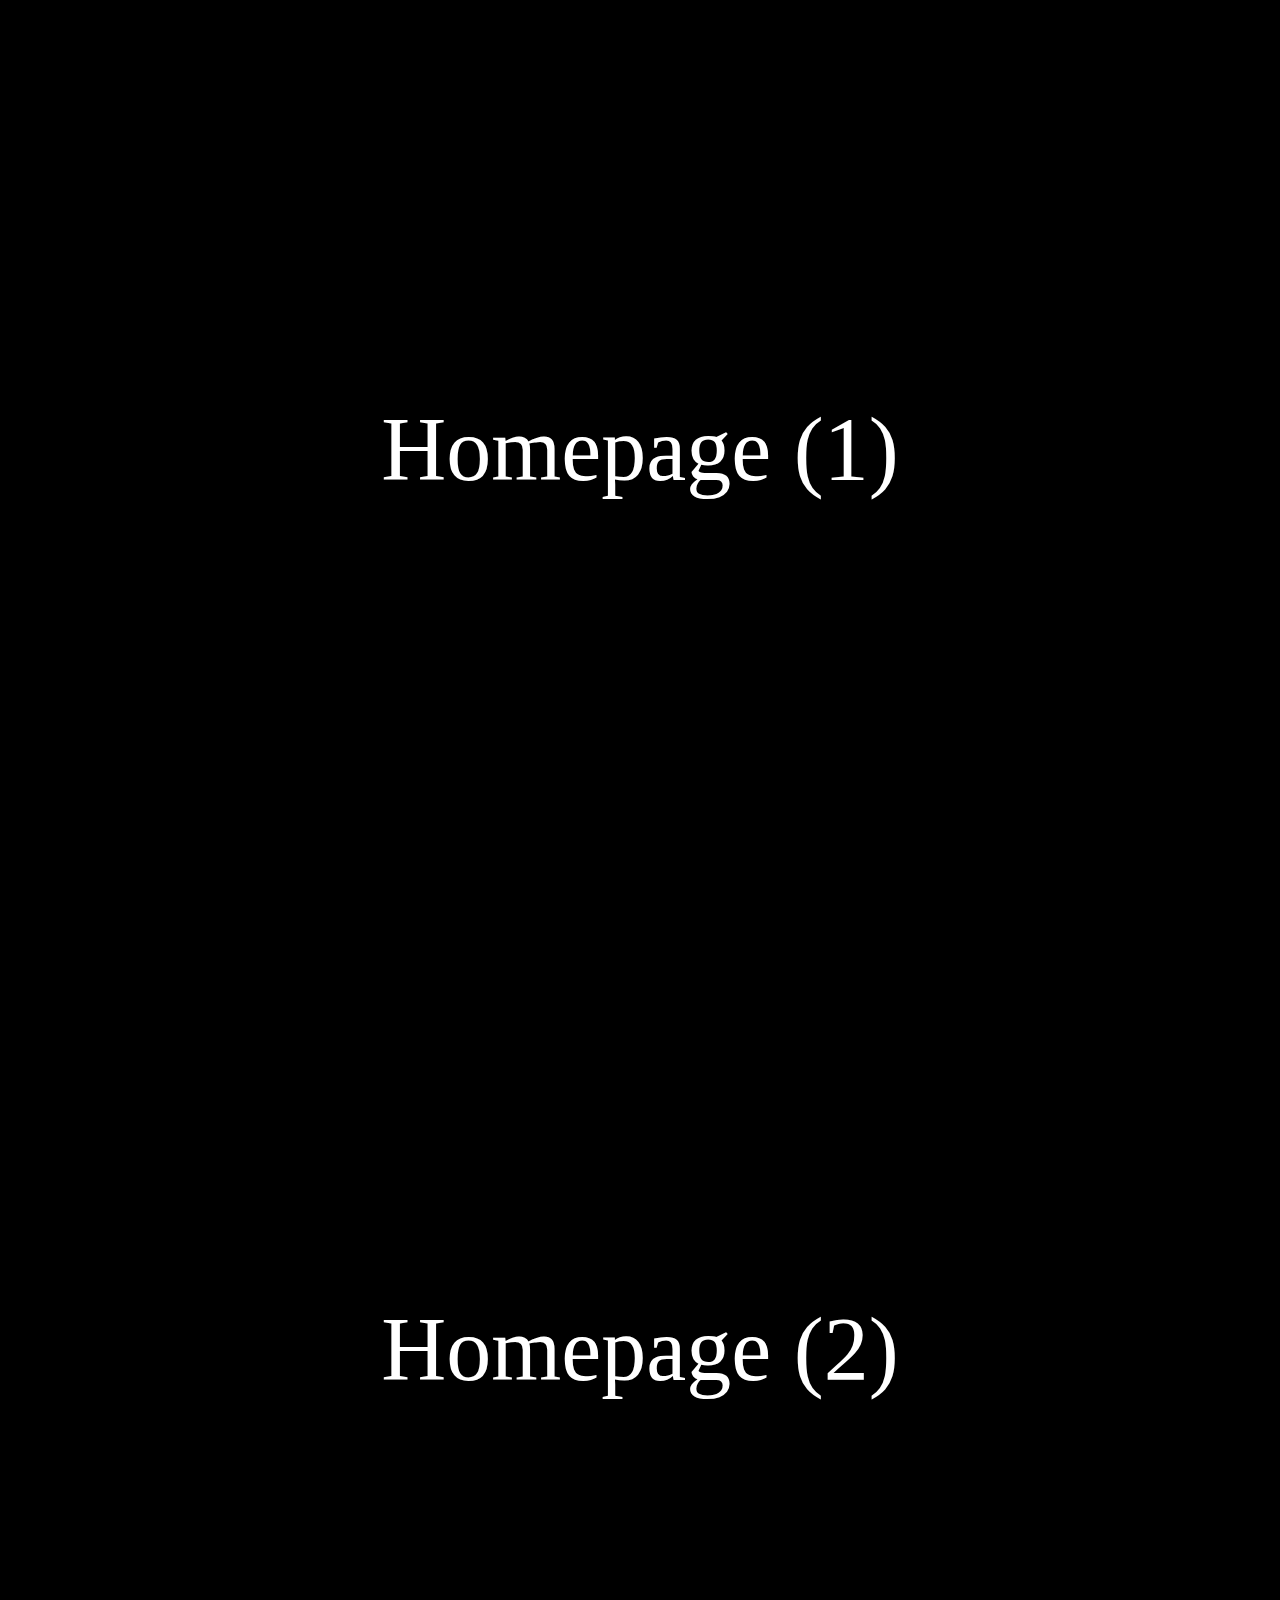
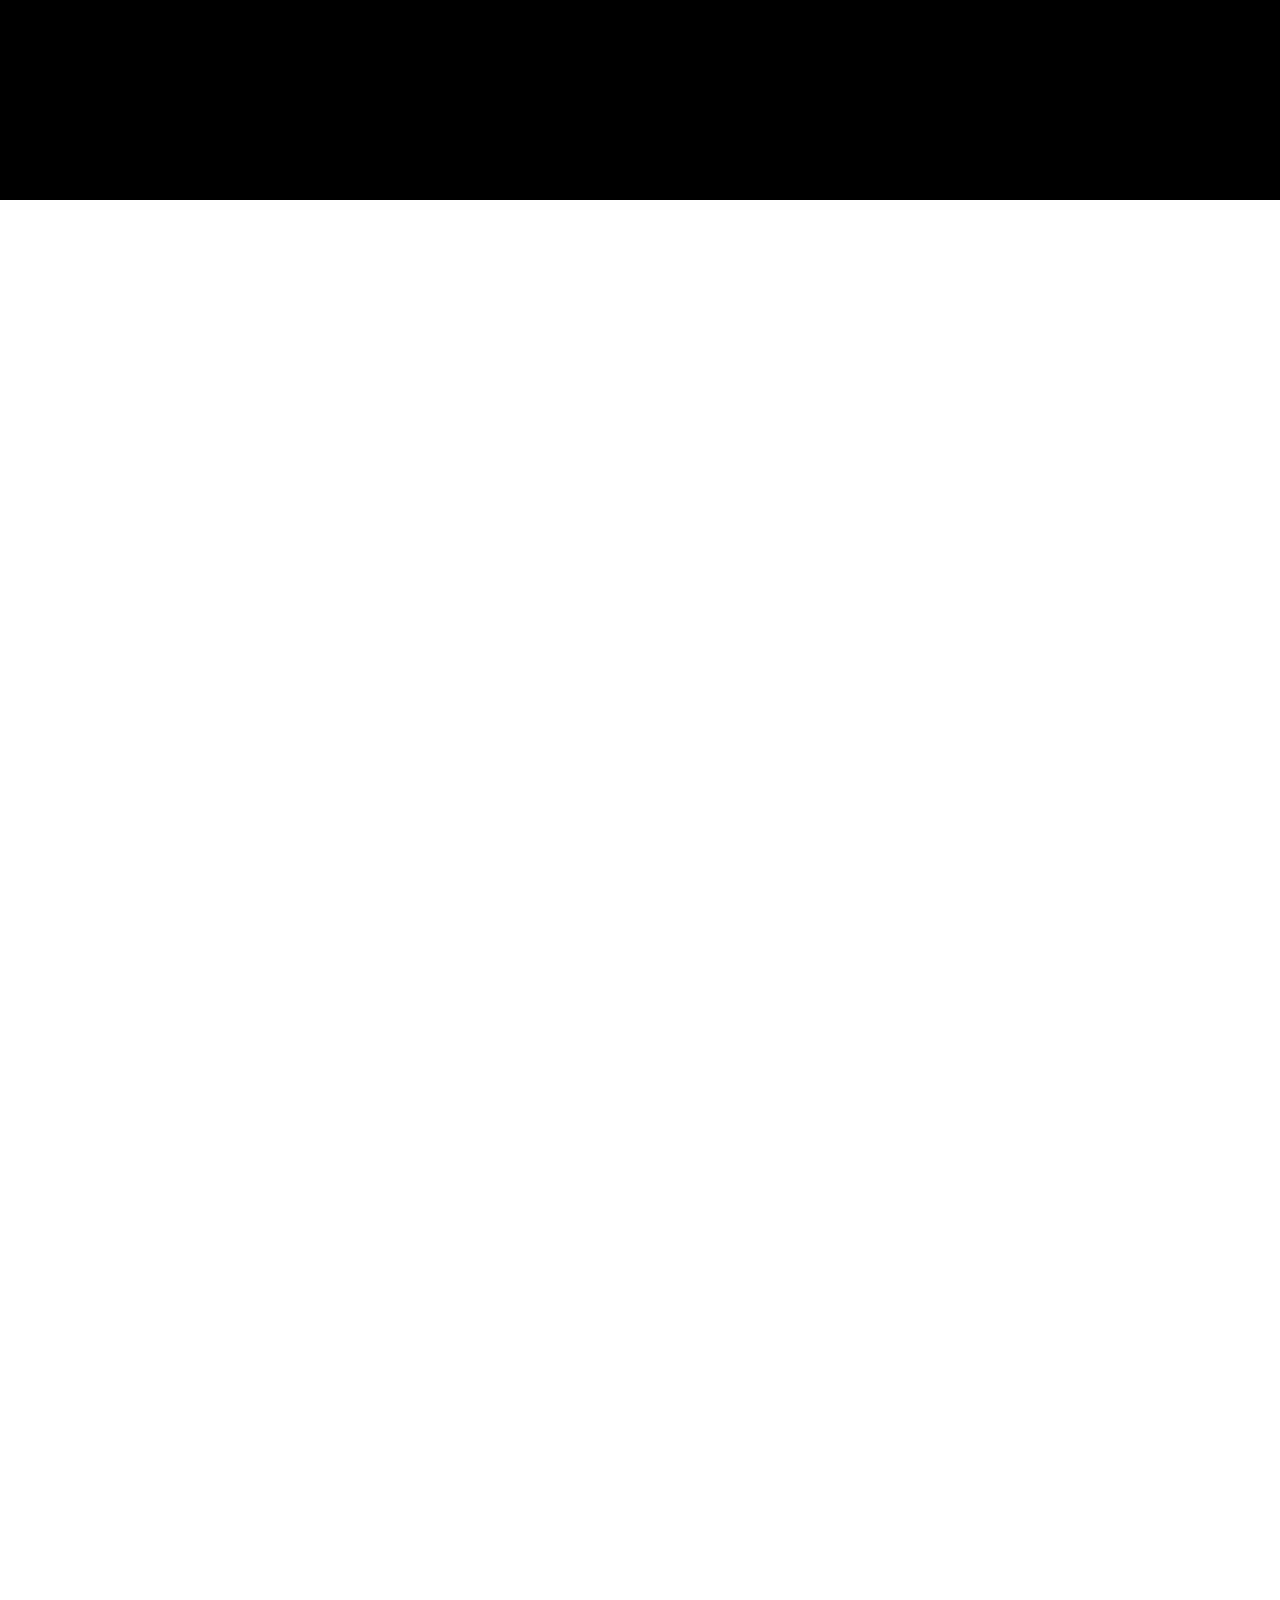
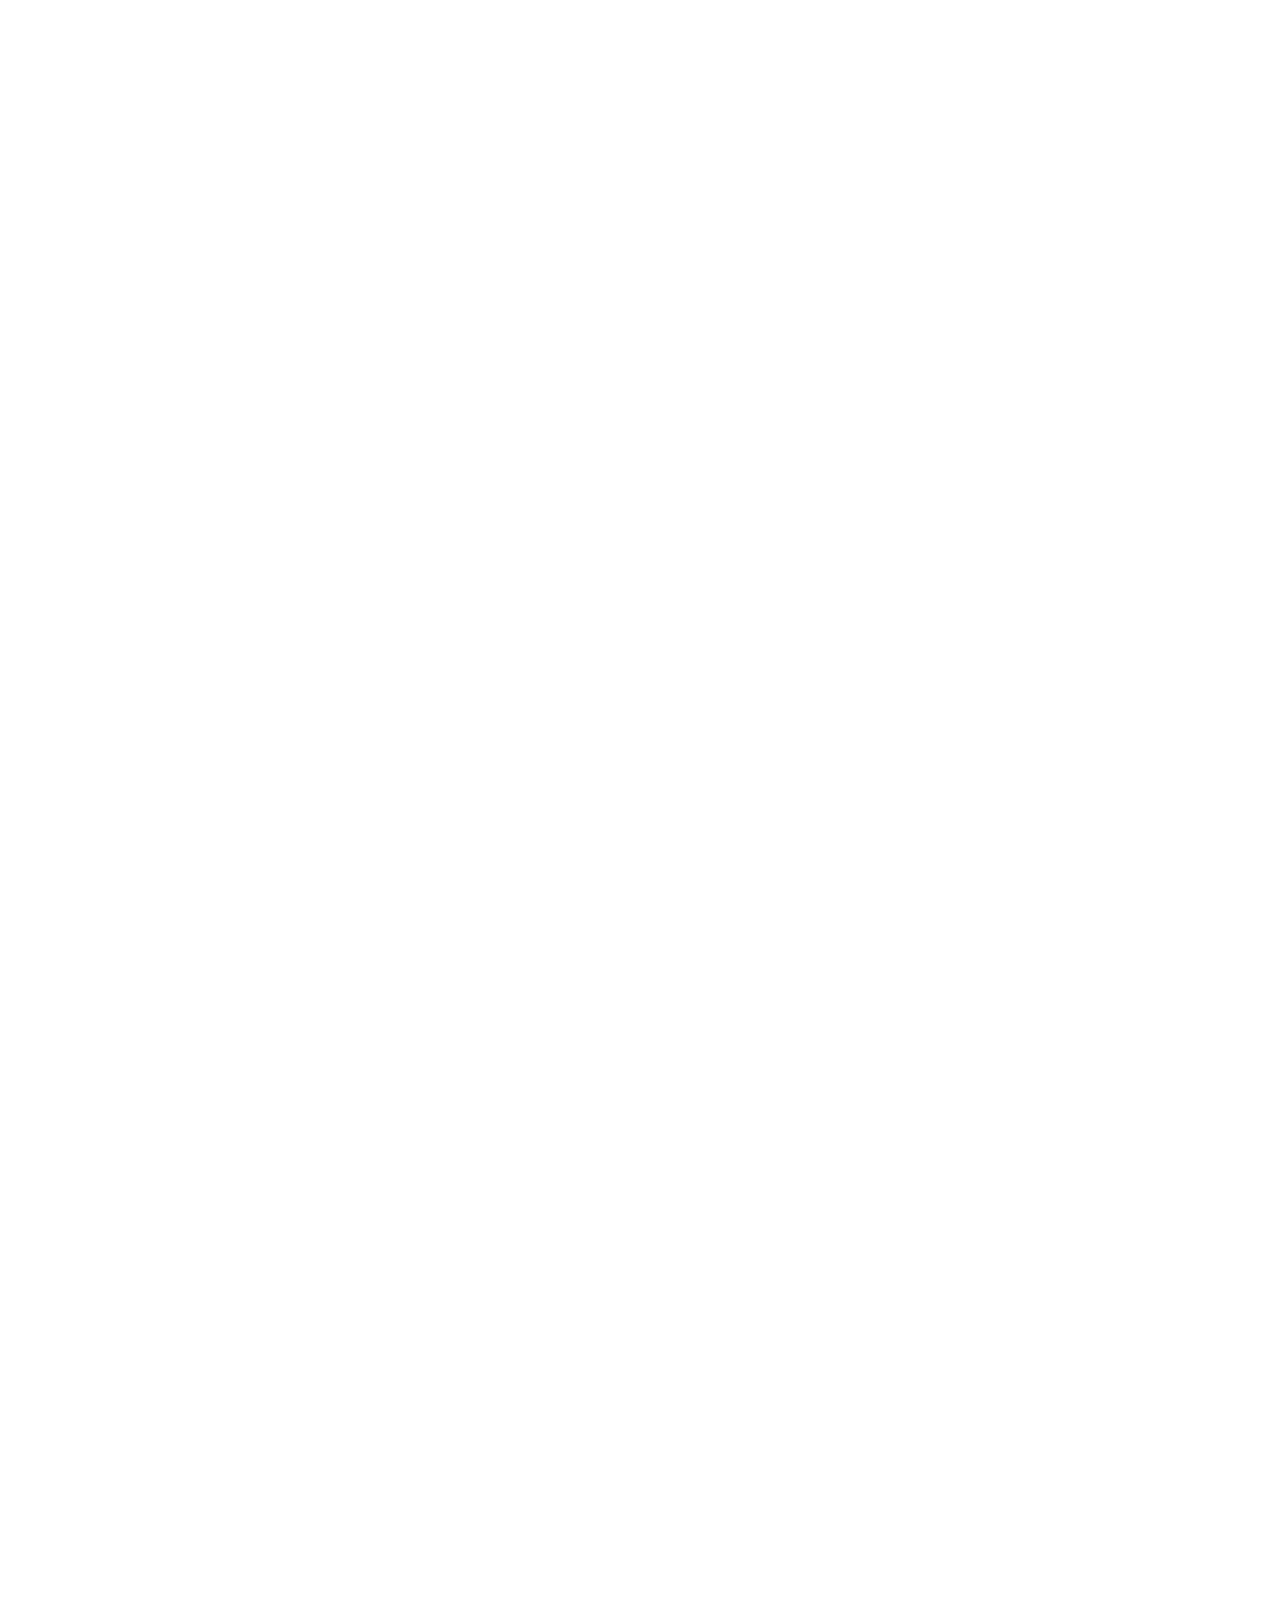
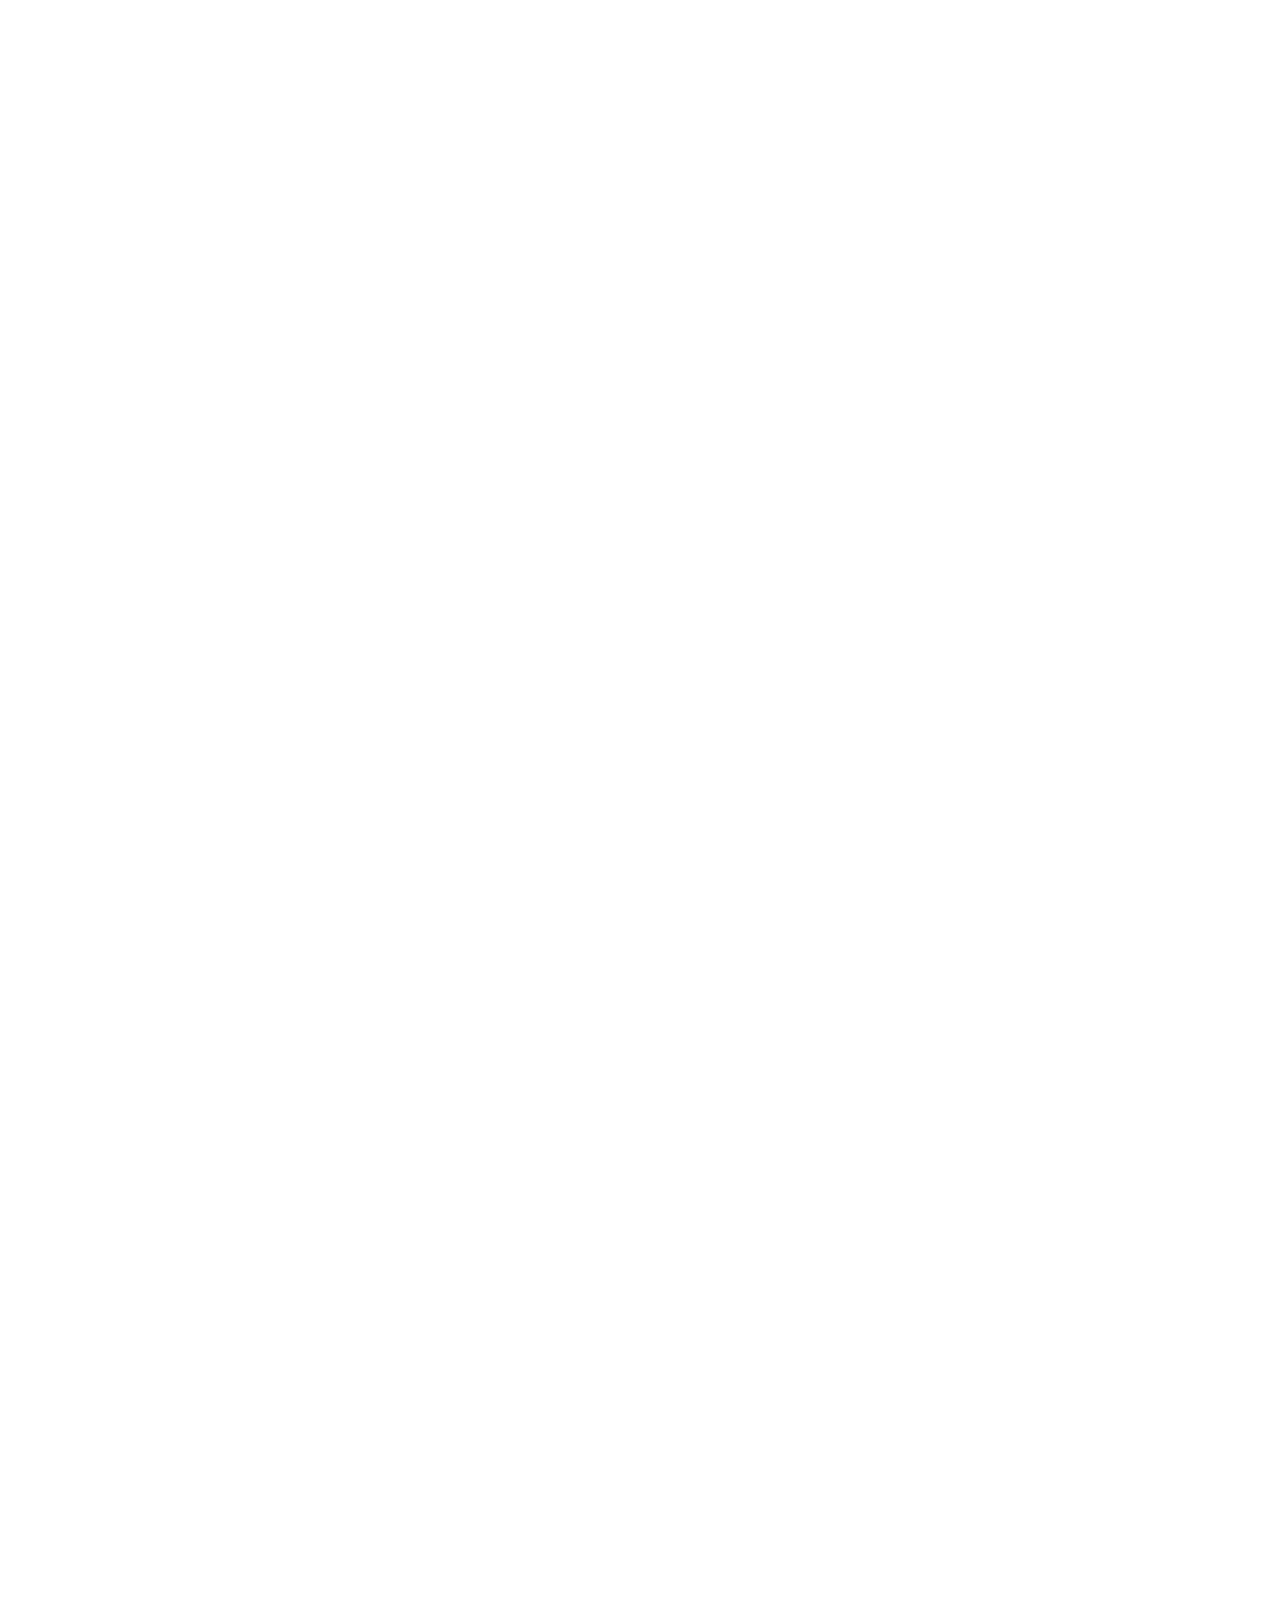
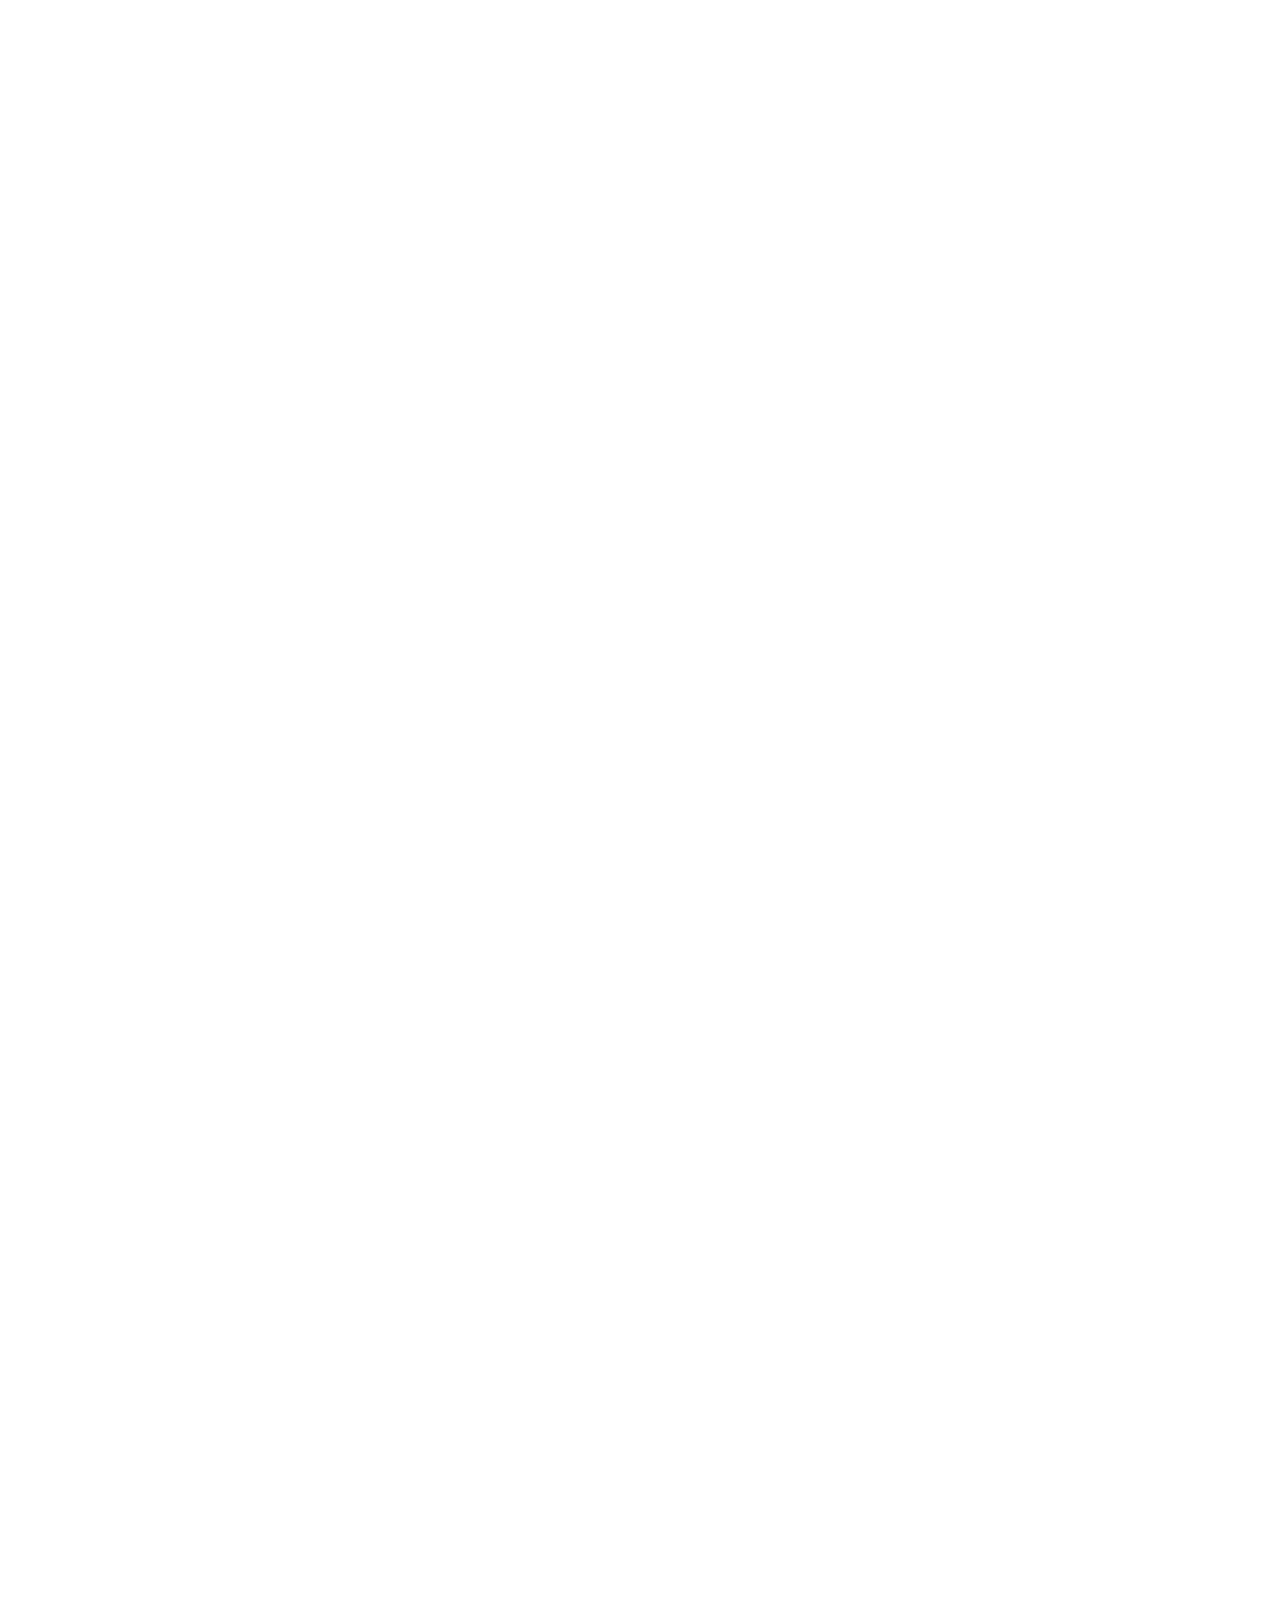
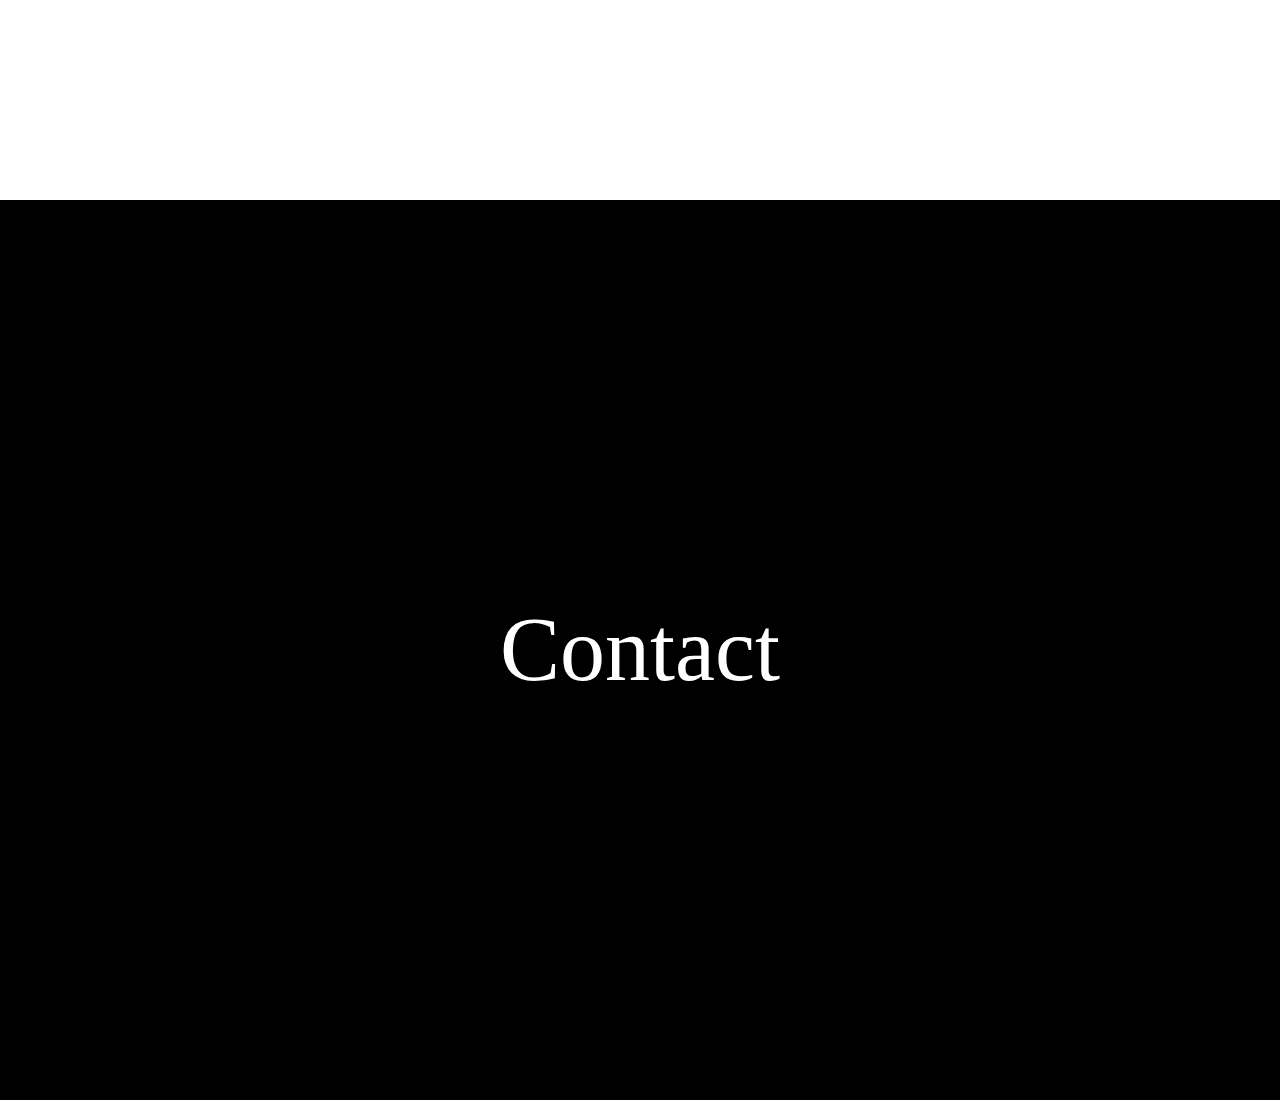
<file: scrolling.html>
<!DOCTYPE html>
<html lang="en">
  <head>
    <meta charset="UTF-8">
    <meta http-equiv="X-UA-Compatible" content="IE=edge">
    <meta name="viewport" content="width=device-width, initial-scale=1.0">

    <link rel="stylesheet" href="./CSS/scrolling.css">

    <title>scrolling</title>
  </head>
  <body>

    <main>
      <section>
        <div>Homepage (1)</div>
      </section>
      <section>
        <div>Homepage (2)</div>
        <div>Section One</div>
        <div>Section Two</div>
        <div>Section three</div>
        <div>Section Four</div>
        <div>Section Five</div>
      </section>
      <section>
        <div>Contact</div>
      </section>
    </main>


    <script src="./Babel/babel.js"></script>

  </body>
</html>
</file>
<file: CSS/scrolling.css>
* {
  -webkit-box-sizing: border-box;
          box-sizing: border-box;
}

body::-webkit-scrollbar {
  display: none;
}

/* Hide scrollbar for IE and Edge */
body {
  -ms-overflow-style: none;
}

html,
body,
main,
section,
div {
  margin: 0;
  padding: 0;
  width: 100vw;
}

main {
  position: relative;
}

main,
section {
  overflow: hidden;
}

section {
  display: -webkit-box;
  display: -ms-flexbox;
  display: flex;
  -ms-flex-wrap: wrap;
      flex-wrap: wrap;
  -webkit-transform: translate3d(0, 0, 0);
          transform: translate3d(0, 0, 0);
}

section > div {
  display: inline-block;
  height: 100vh;
  color: #ffffff;
  background-color: #000000;
  font-size: 10vh;
  text-align: center;
  line-height: 100vh;
}

/* Hide scrollbar for Chrome, Safari and Opera */
@-webkit-keyframes breathing {
  0% {
    -webkit-transform: scale(0.95);
    transform: scale(0.95);
  }
  25% {
    -webkit-transform: scale(1);
    transform: scale(1);
  }
  60% {
    -webkit-transform: scale(0.95);
    transform: scale(0.95);
  }
  100% {
    -webkit-transform: scale(0.95);
    transform: scale(0.95);
  }
}

@keyframes breathing {
  0% {
    -webkit-transform: scale(0.95);
    transform: scale(0.95);
  }
  25% {
    -webkit-transform: scale(1);
    transform: scale(1);
  }
  60% {
    -webkit-transform: scale(0.95);
    transform: scale(0.95);
  }
  100% {
    -webkit-transform: scale(0.95);
    transform: scale(0.95);
  }
}

@-webkit-keyframes BounceInLeft {
  0% {
    -webkit-animation-timing-function: ease-in;
            animation-timing-function: ease-in;
    opacity: 1;
    -webkit-transform: translateX(-730px);
            transform: translateX(-730px);
  }
  24% {
    opacity: 1;
  }
  40% {
    -webkit-animation-timing-function: ease-in;
            animation-timing-function: ease-in;
    -webkit-transform: translateX(-26px);
            transform: translateX(-26px);
  }
  65% {
    -webkit-animation-timing-function: ease-in;
            animation-timing-function: ease-in;
    -webkit-transform: translateX(-13px);
            transform: translateX(-13px);
  }
  82% {
    -webkit-animation-timing-function: ease-in;
            animation-timing-function: ease-in;
    -webkit-transform: translateX(-6.5px);
            transform: translateX(-6.5px);
  }
  93% {
    -webkit-animation-timing-function: ease-in;
            animation-timing-function: ease-in;
    -webkit-transform: translateX(-4px);
            transform: translateX(-4px);
  }
  25%,
  55%,
  75%,
  87%,
  98% {
    -webkit-animation-timing-function: ease-out;
            animation-timing-function: ease-out;
    -webkit-transform: translateX(12px);
            transform: translateX(12px);
  }
  100% {
    -webkit-animation-timing-function: ease-out;
            animation-timing-function: ease-out;
    opacity: 1;
    -webkit-transform: translateX(6px);
            transform: translateX(6px);
  }
}

@keyframes BounceInLeft {
  0% {
    -webkit-animation-timing-function: ease-in;
            animation-timing-function: ease-in;
    opacity: 1;
    -webkit-transform: translateX(-730px);
            transform: translateX(-730px);
  }
  24% {
    opacity: 1;
  }
  40% {
    -webkit-animation-timing-function: ease-in;
            animation-timing-function: ease-in;
    -webkit-transform: translateX(-26px);
            transform: translateX(-26px);
  }
  65% {
    -webkit-animation-timing-function: ease-in;
            animation-timing-function: ease-in;
    -webkit-transform: translateX(-13px);
            transform: translateX(-13px);
  }
  82% {
    -webkit-animation-timing-function: ease-in;
            animation-timing-function: ease-in;
    -webkit-transform: translateX(-6.5px);
            transform: translateX(-6.5px);
  }
  93% {
    -webkit-animation-timing-function: ease-in;
            animation-timing-function: ease-in;
    -webkit-transform: translateX(-4px);
            transform: translateX(-4px);
  }
  25%,
  55%,
  75%,
  87%,
  98% {
    -webkit-animation-timing-function: ease-out;
            animation-timing-function: ease-out;
    -webkit-transform: translateX(12px);
            transform: translateX(12px);
  }
  100% {
    -webkit-animation-timing-function: ease-out;
            animation-timing-function: ease-out;
    opacity: 1;
    -webkit-transform: translateX(6px);
            transform: translateX(6px);
  }
}

@-webkit-keyframes BounceInRight {
  0% {
    -webkit-animation-timing-function: ease-in;
            animation-timing-function: ease-in;
    opacity: 1;
    -webkit-transform: translateX(730px);
            transform: translateX(730px);
  }
  24% {
    opacity: 1;
  }
  40% {
    -webkit-animation-timing-function: ease-in;
            animation-timing-function: ease-in;
    -webkit-transform: translateX(26px);
            transform: translateX(26px);
  }
  65% {
    -webkit-animation-timing-function: ease-in;
            animation-timing-function: ease-in;
    -webkit-transform: translateX(13px);
            transform: translateX(13px);
  }
  82% {
    -webkit-animation-timing-function: ease-in;
            animation-timing-function: ease-in;
    -webkit-transform: translateX(6.5px);
            transform: translateX(6.5px);
  }
  93% {
    -webkit-animation-timing-function: ease-in;
            animation-timing-function: ease-in;
    -webkit-transform: translateX(4px);
            transform: translateX(4px);
  }
  25%,
  55%,
  75%,
  87%,
  98% {
    -webkit-animation-timing-function: ease-out;
            animation-timing-function: ease-out;
    -webkit-transform: translateX(-12px);
            transform: translateX(-12px);
  }
  100% {
    -webkit-animation-timing-function: ease-out;
            animation-timing-function: ease-out;
    opacity: 1;
    -webkit-transform: translateX(-6px);
            transform: translateX(-6px);
  }
}

@keyframes BounceInRight {
  0% {
    -webkit-animation-timing-function: ease-in;
            animation-timing-function: ease-in;
    opacity: 1;
    -webkit-transform: translateX(730px);
            transform: translateX(730px);
  }
  24% {
    opacity: 1;
  }
  40% {
    -webkit-animation-timing-function: ease-in;
            animation-timing-function: ease-in;
    -webkit-transform: translateX(26px);
            transform: translateX(26px);
  }
  65% {
    -webkit-animation-timing-function: ease-in;
            animation-timing-function: ease-in;
    -webkit-transform: translateX(13px);
            transform: translateX(13px);
  }
  82% {
    -webkit-animation-timing-function: ease-in;
            animation-timing-function: ease-in;
    -webkit-transform: translateX(6.5px);
            transform: translateX(6.5px);
  }
  93% {
    -webkit-animation-timing-function: ease-in;
            animation-timing-function: ease-in;
    -webkit-transform: translateX(4px);
            transform: translateX(4px);
  }
  25%,
  55%,
  75%,
  87%,
  98% {
    -webkit-animation-timing-function: ease-out;
            animation-timing-function: ease-out;
    -webkit-transform: translateX(-12px);
            transform: translateX(-12px);
  }
  100% {
    -webkit-animation-timing-function: ease-out;
            animation-timing-function: ease-out;
    opacity: 1;
    -webkit-transform: translateX(-6px);
            transform: translateX(-6px);
  }
}

.homepage-container {
  width: 100vw;
  height: 100vh;
  display: -ms-grid;
  display: grid;
  -ms-grid-columns: 1fr 2fr 2fr 0fr 2fr 2fr 1fr;
      grid-template-columns: 1fr 2fr 2fr 0fr 2fr 2fr 1fr;
  -ms-grid-rows: 2fr 2fr 2fr 0.5fr 2fr 2fr 2fr;
      grid-template-rows: 2fr 2fr 2fr 0.5fr 2fr 2fr 2fr;
  grid-column-gap: 0px;
  grid-row-gap: 0px;
  margin: 0 auto;
}

.homepage-container [class^="item-"] {
  position: relative;
  overflow: hidden;
}

.homepage-container [class^="pillar-"] {
  position: absolute;
  overflow: hidden;
}

.homepage-container .item-one {
  -ms-grid-row: 2;
  -ms-grid-row-span: 2;
  -ms-grid-column: 2;
  -ms-grid-column-span: 2;
  grid-area: 2 / 2 / 4 / 4;
  margin-left: 1.4rem;
  background-color: blue;
  width: 100%;
  height: 100%;
  -webkit-clip-path: polygon(0% 0%, 100% 0%, 90% 50%, 100% 100%, 0 100%);
  clip-path: polygon(0% 0%, 100% 0%, 90% 50%, 100% 100%, 0 100%);
  -webkit-animation: BounceInLeft 2s ease-in 0s 1 normal forwards;
          animation: BounceInLeft 2s ease-in 0s 1 normal forwards;
}

.homepage-container .item-two {
  -ms-grid-row: 2;
  -ms-grid-row-span: 2;
  -ms-grid-column: 5;
  -ms-grid-column-span: 2;
  grid-area: 2 / 5 / 4 / 7;
  background-color: blue;
  margin-right: 1.4rem;
  width: 100%;
  height: 100%;
  -webkit-clip-path: polygon(10% 0, 100% 0%, 100% 100%, 10% 100%, 0 50%);
  clip-path: polygon(10% 0, 100% 0%, 100% 100%, 10% 100%, 0 50%);
  -webkit-animation: BounceInRight 2s ease-in 0s 1 normal forwards;
          animation: BounceInRight 2s ease-in 0s 1 normal forwards;
}

.homepage-container .item-three {
  -ms-grid-row: 5;
  -ms-grid-row-span: 2;
  -ms-grid-column: 2;
  -ms-grid-column-span: 2;
  grid-area: 5 / 2 / 7 / 4;
  margin-left: 1.4rem;
  background-color: blue;
  width: 100%;
  height: 100%;
  -webkit-clip-path: polygon(0% 0%, 100% 0%, 90% 50%, 100% 100%, 0 100%);
  clip-path: polygon(0% 0%, 100% 0%, 90% 50%, 100% 100%, 0 100%);
  -webkit-animation: BounceInLeft 2s ease-in 0s 1 normal forwards;
          animation: BounceInLeft 2s ease-in 0s 1 normal forwards;
}

.homepage-container .item-four {
  -ms-grid-row: 5;
  -ms-grid-row-span: 2;
  -ms-grid-column: 5;
  -ms-grid-column-span: 2;
  grid-area: 5 / 5 / 7 / 7;
  background-color: blue;
  margin-right: 1.4rem;
  width: 100%;
  height: 100%;
  -webkit-clip-path: polygon(10% 0, 100% 0%, 100% 100%, 10% 100%, 0 50%);
  clip-path: polygon(10% 0, 100% 0%, 100% 100%, 10% 100%, 0 50%);
  -webkit-animation: BounceInRight 2s ease-in 0s 1 normal forwards;
          animation: BounceInRight 2s ease-in 0s 1 normal forwards;
}
/*# sourceMappingURL=scrolling.css.map */
</file>
